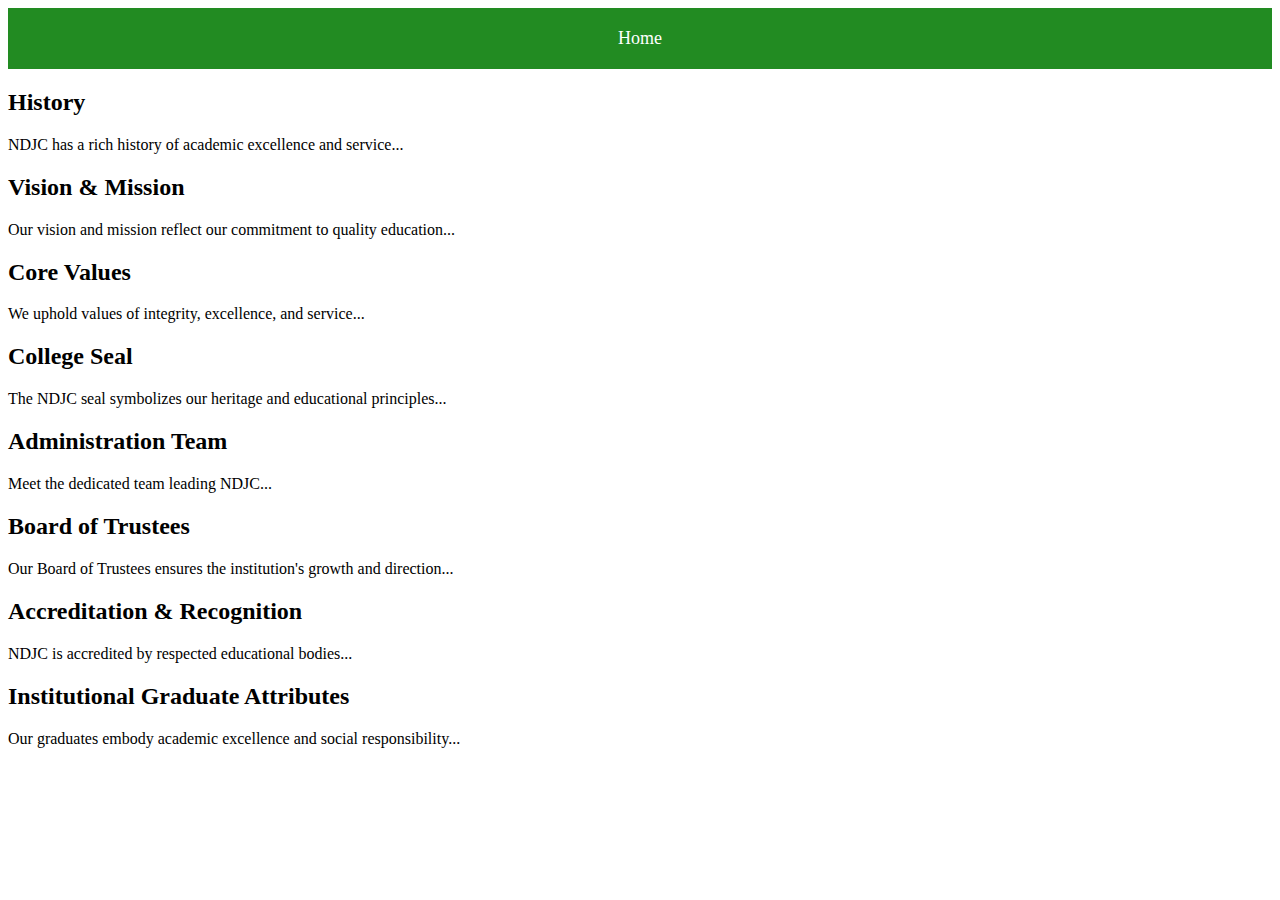
<file: about.html>
<!DOCTYPE html>
<html lang="en">

<head>
    <meta charset="UTF-8">
    <meta name="viewport" content="width=device-width, initial-scale=1.0">
    <title>About Us - NDJC</title>
    <link rel="stylesheet" href="aboutstyles.css">
</head>

<body>
    <header>
        <nav>
            <ul>
                <li><a href="index.html">Home</a></li>


            </ul>
        </nav>
    </header>

    <section id="history">
        <h2>History</h2>
        <p>NDJC has a rich history of academic excellence and service...</p>
    </section>

    <section id="vision-mission">
        <h2>Vision & Mission</h2>
        <p>Our vision and mission reflect our commitment to quality education...</p>
    </section>

    <section id="core-values">
        <h2>Core Values</h2>
        <p>We uphold values of integrity, excellence, and service...</p>
    </section>

    <section id="seal">
        <h2>College Seal</h2>
        <p>The NDJC seal symbolizes our heritage and educational principles...</p>
    </section>

    <section id="admin-team">
        <h2>Administration Team</h2>
        <p>Meet the dedicated team leading NDJC...</p>
    </section>

    <section id="board">
        <h2>Board of Trustees</h2>
        <p>Our Board of Trustees ensures the institution's growth and direction...</p>
    </section>

    <section id="accreditation">
        <h2>Accreditation & Recognition</h2>
        <p>NDJC is accredited by respected educational bodies...</p>
    </section>

    <section id="graduate-attributes">
        <h2>Institutional Graduate Attributes</h2>
        <p>Our graduates embody academic excellence and social responsibility...</p>
    </section>
</body>

</html>
</file>
<file: aboutstyles.css>
header {
    display: flex;
    justify-content: center;
    background-color: #228b22;
    padding: 10px 0;
}

nav ul {
    display: flex;
    list-style: none;
    padding: 0;
    margin: 0;
}

nav ul li {
    margin: 0 15px;
}

nav ul li a {
    text-decoration: none;
    color: white;
    font-size: 18px;
    padding: 10px 15px;
    display: block;
    transition: color 0.3s ease;
}

nav ul li a:hover {
    color: #f0a500;
}
</file>
